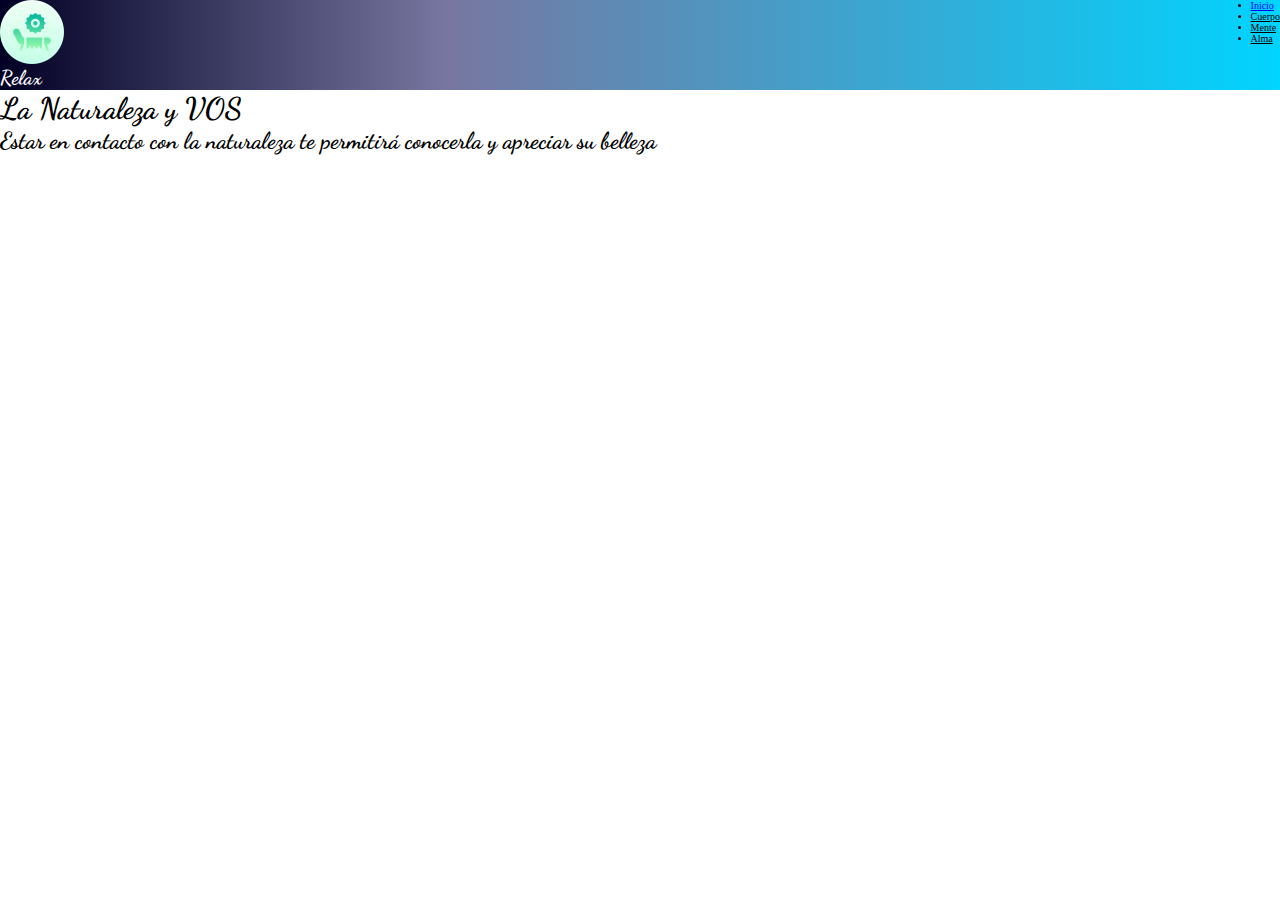
<file: tarea4.html>
<!DOCTYPE html>
<html lang="en">
<head>
    <meta charset="UTF-8">
    <meta http-equiv="X-UA-Compatible" content="IE=edge">
    <meta name="viewport" content="width=device-width, initial-scale=1.0">
    <!--fuente-titulo-->
    <link rel="preconnect" href="https://fonts.googleapis.com">
    <link rel="preconnect" href="https://fonts.gstatic.com" crossorigin>
    <link href="https://fonts.googleapis.com/css2?family=Dancing+Script:wght@700&family=Oswald&display=swap" rel="stylesheet">
    <!--fuente-cuerpo-->
    <link rel="preconnect" href="https://fonts.googleapis.com">
    <link rel="preconnect" href="https://fonts.gstatic.com" crossorigin>
    <link href="https://fonts.googleapis.com/css2?family=Dancing+Script:wght@700&family=Oswald&display=swap" rel="stylesheet">
    <!--fuente-descripcion-->
    <link rel="preconnect" href="https://fonts.googleapis.com">
    <link rel="preconnect" href="https://fonts.gstatic.com" crossorigin>
    <link href="https://fonts.googleapis.com/css2?family=Dancing+Script:wght@700&family=Oswald&display=swap" rel="stylesheet">
    
    <title>tarea4</title> 
   
    <!--css propio-->
    <link rel="stylesheet" href="./css/tarea4.css">
</head>
<body>
    <header>
        <div>
            <img src="./assets/logo-relax.png"alt="logo">
            <h1 class="fuente-titulo">Relax</h1>
            
        </div>
        
        <nav class="colores-distintivo">
            <ul>
                <li><a href class="Inicio-color">Inicio</a></li>
                <li><a href class="Cuerpo-color">Cuerpo</a></li>
                <li><a href class="Mente-color">Mente</a></li>
                <li><a href class="Alma-color">Alma</a></li>

        </ul>
        
        </nav>
    
    </header>

    <main>
        <section class="section-principal">
            <h2 class="fuente-cuerpo">La Naturaleza y VOS</h2>
            <h3 class="fuente-descripcion">Estar en contacto con la naturaleza te permitirá conocerla y apreciar su belleza
            </h3>

        </section>
        
    </main>

    
    <footer>
        
    </footer>
    

    

</body>
</html>
</file>
<file: css/tarea4.css>
*{
    margin: 0;
    padding: 0;
    box-sizing: border-box;
}

html{
    font-size: 62.5%;
}


body{
    width: 100%;
    height: 100vh;
}

header{
    display: flex;
    justify-content:space-between;
    background-image: linear-gradient(90deg, rgba(2,0,36,1) 0%, rgba(119,119,161,1) 35%, rgba(0,212,255,1) 100%);


}


  
/**
font-family: 'Dancing Script', cursive; */

.fuente-titulo{
    font-family: 'Dancing Script', cursive;
    color: white
    
}

/**colores distintivos
*/

.Inicio-color{
    color:blue
}
    
.Cuerpo-color{
    color:black
}
.Mente-color{
    color:black
}
.Alma-color{
    color:black
}

.fuente-cuerpo{
    font-family: 'Dancing Script', cursive;
    
}

.fuente-descripcion{
    font-family: 'Dancing Script', cursive;

}
.section-principal{
    font-size: 20px;
    width:100%;
    height:700px ;
    background-image:linear-gradient(0deg, rgba(34,193,195,1) 0%, rgba(253,237,45,1) 100%);
    background-image: url("https://images.unsplash.com/photo-1586348943529-beaae6c28db9?ixlib=rb-4.0.3&ixid=MnwxMjA3fDB8MHxwaG90by1wYWdlfHx8fGVufDB8fHx8&auto=format&fit=crop&w=415&q=80") ;
    background-repeat: no-repeat;
    background-size: cover;
    background-position: 0px -1000px;
}
</file>
